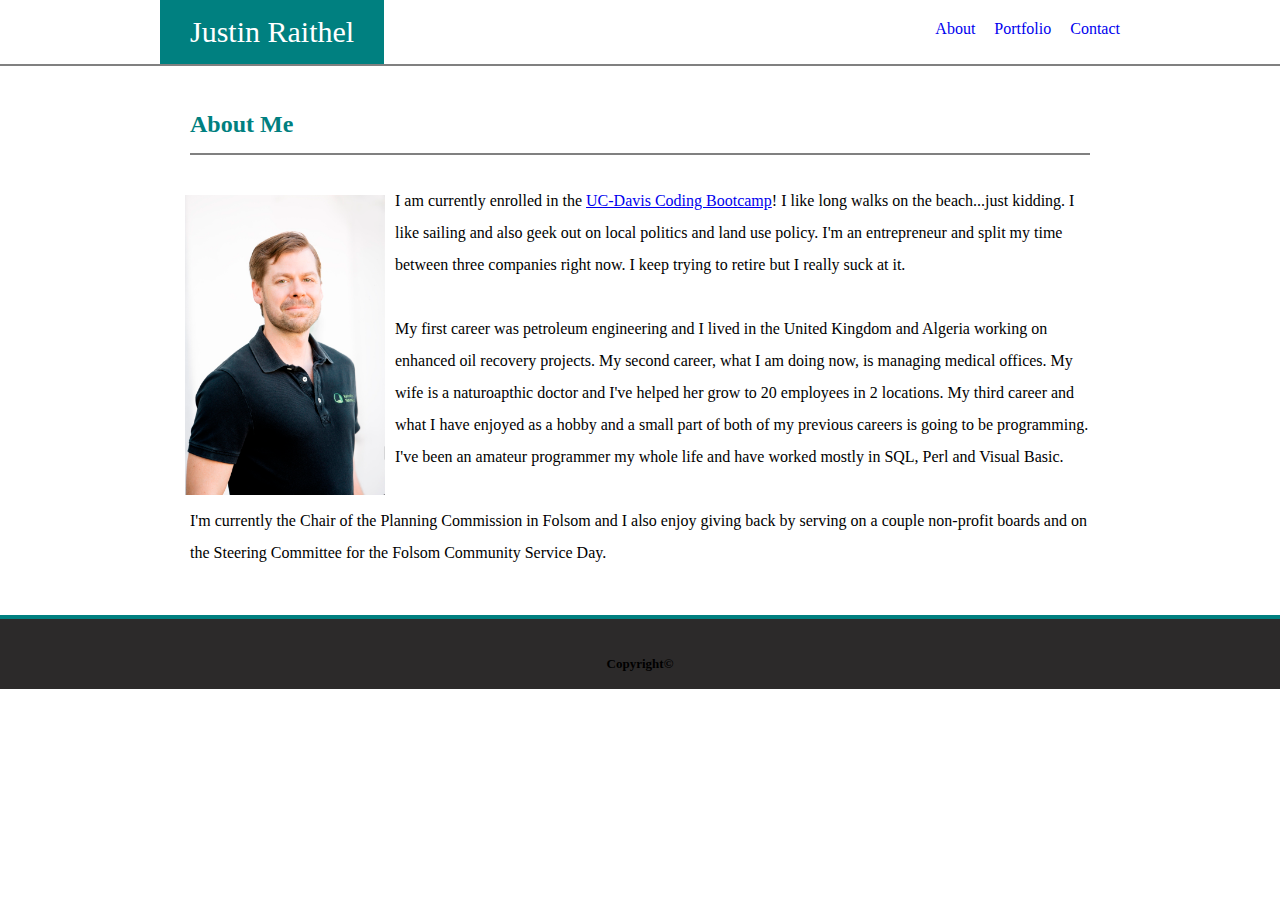
<file: index.html>
<!DOCTYPE html>
<html lang="en">
<head>
    <meta charset="UTF-8">
    <meta name="viewport" content="width=device-width, initial-scale=1.0">
    <meta http-equiv="X-UA-Compatible" content="ie=edge">
    <title>Justin Raithel's Portfolio</title>
    <link rel="stylesheet" type="text/css" href="./assets/css/style.css">
</head>

<body>
        
    <div id="background-up">
        <header>
            <a id="logo" href="#">Justin Raithel</a>
            <div id="menu">
                <a href="index.html">About</a>
                <a href="portfolio.html">Portfolio</a>
                <a href="contact.html">Contact</a>
            </div>
        </header>
    </div>
    
    <div id="container">
        <div id="main">
            <h2>About Me</h2>
            <img id="me" alt="Justin Pic" src="./assets/images/webshot.jpg">
            <p>I am currently enrolled in the <a target="_blank" href="https://bootcamp.ucdavis.edu/">UC-Davis Coding Bootcamp</a>!  I like long walks on the beach...just kidding.  I like sailing and also geek out on local politics and land use policy.  I'm an entrepreneur and split my time between three companies right now.  I keep trying to retire but I really suck at it.<br><br>My first career was petroleum engineering and I lived in the United Kingdom and Algeria working on enhanced oil recovery projects.  My second career, what I am doing now, is managing medical offices.  My wife is a naturoapthic doctor and I've helped her grow to 20 employees in 2 locations.  My third career and what I have enjoyed as a hobby and a small part of both of my previous careers is going to be programming.  I've been an amateur programmer my whole life and have worked mostly in SQL, Perl and Visual Basic.<br><br>I'm currently the Chair of the Planning Commission in Folsom and I also enjoy giving back by serving on a couple non-profit boards and on the Steering Committee for the Folsom Community Service Day.</p>
        </div>
    </div>

    <div id="background-down">
        <footer>
            <h4>Copyright©</h4>
        </footer>
    </div>

</body>

</html>
</file>
<file: assets/css/style.css>
body {
    background-image: url(https://static.vecteezy.com/system/resources/previews/000/119/257/non_2x/gray-paper-texture-background-vector.jpg);
    background-size: cover;
    margin: 0px;
    font-family: Georgia, 'Times New Roman', Times, serif;
}

#background-up {
    background-color: white;
    border-bottom-width: 2px;
    border-bottom-style: solid;
    border-bottom-color: gray;
}

#background-down {
    background-color: rgb(44, 42, 42);
    border-top-width: 4px;
    border-top-style: solid;
    border-top-color:teal;
    height: 70px;
}
header {
    margin: auto;
    width: 960px;
    background-color: white;
    height: 64px;
}

#logo {
    background-color: teal;
    color: white;
    padding: 15px 30px;
    float: left;
    font-size: 30px;
    text-decoration: unset;
}

#menu {
    float: right;
    font-size: 16px;
    padding-top: 20px;
}

#main {
    margin: auto;
    margin-top: 20px;
    width: 960px;
    clear: both;
}

#container {
    background-color: white;
    width: 960px;
    margin: auto;
}

#container_portfolio {
    background-color: white;
    width: 960px;
    margin: auto;
    height: 450px;
}

h2 {
    padding: 15px 15px 15px 0px;
    color: teal;
    border-bottom: solid;
    margin: 30px;
    border-bottom-color: gray;
    border-bottom-width: 2px;
}

.project {
    position: relative;
    text-align: center;
    color: white;
    float: left;
    margin: 0px 0px 30px 0px;
}

.pic {
    width: 200px;
    height: 150px;
    padding: 0px 30px;
}

.bottom-centered {
    position: absolute;
    top: 80%;
    left: 50%;
    transform: translate(-50%, -50%);
}

.bar {
    position: absolute;
    height: 30px;
    width: 200px;
    top: 70%;
    background-color: teal;
    transform: translate(15%, 0%);
}

#me {
    width: 200px;
    float: left;
    padding: 10px 10px 10px 25px;
}

#menu a {
    text-decoration: unset;
    padding-left: 15px;
}

p {
    padding: 0px 30px 30px 30px;
    line-height: 2em;
}

h4 {
    font-size: 13px;
    text-align: center;
    padding: 20px 0px 0px 0px;
}

#contact_form {
    width: 960px;
    margin: 30px;
}

input, textarea {
    width: 900px;
    margin: 3px 0px 10px 0px;
}

#button {
    background-color: teal;
    width: 100px;
    padding: 15px;
    color: white;
    margin: 0px 0px 15px 0px; 
}

#blank {
    height: 75px;
}


@media screen and (max-width: 980px) {
    #container, #main, header, #container_portfolio {
      width: 750px;
      margin: auto;
    }
    input, textarea {
      width: 700px;
    }
    /* #logo {
        background-color: green;
    } */
}  

@media screen and (max-width: 768px) {
    #container, #main, header, #container_portfolio {
        width: 600px;
        margin: auto;
      }
      input, textarea {
        width: 550px;
      }
      /* #logo {
          background-color: pink;
      } */
}  

@media screen and (max-width: 640px) {
    #container, #main, header, #container_portfolio {
        width: 550px;
        margin: auto;
      }
      input, textarea {
        width: 500px;
      }
      #logo {
        margin: auto;
      }
}
</file>
